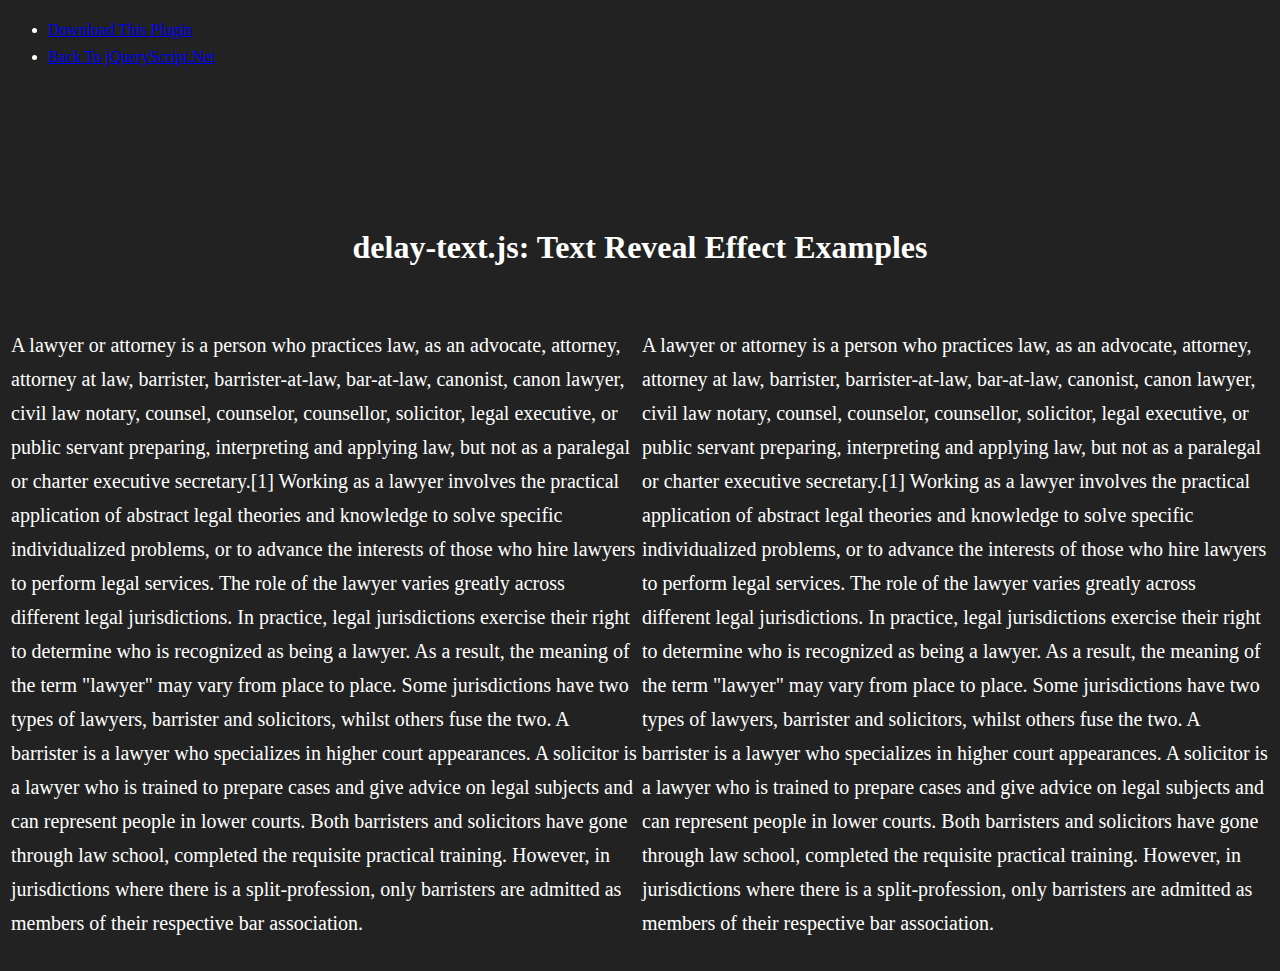
<file: reveal-delay/reveal-delay/index.html>
<!DOCTYPE html>
<html>
<head>
  <meta charset="utf-8">
  <meta name="viewport" content="width=device-width, initial-scale=1">
<link href="https://www.jqueryscript.net/css/jquerysctipttop.css" rel="stylesheet" type="text/css">

  <script
    src="https://code.jquery.com/jquery-3.4.1.slim.min.js"
    integrity="sha256-pasqAKBDmFT4eHoN2ndd6lN370kFiGUFyTiUHWhU7k8="
    crossorigin="anonymous"></script>

<script src="delay-text.js"></script>

  <title>delay-text.js: Text Reveal Effect Examples</title>
  <style>
    body { background-color: #222; color: #fff; line-height: 1.7; font-family: 'Roboto Condensed'; }
    p { font-size: 1.25rem; }
    h1 { margin: 150px auto 30px auto; text-align: center; }
  </style>
</head>

<body><div id="jquery-script-menu">
<div class="jquery-script-center">
<ul>
<li><a href="https://www.jqueryscript.net/text/reveal-delay.html">Download This Plugin</a></li>
<li><a href="https://www.jqueryscript.net/">Back To jQueryScript.Net</a></li>
</ul><div id="carbon-block"></div>
<div class="jquery-script-ads"><script type="text/javascript"><!--
google_ad_client = "ca-pub-2783044520727903";
/* jQuery_demo */
google_ad_slot = "2780937993";
google_ad_width = 728;
google_ad_height = 90;
//-->
</script>
<script type="text/javascript"
src="https://pagead2.googlesyndication.com/pagead/show_ads.js">
</script></div>
<div class="jquery-script-clear"></div>
</div>
</div>
<script>
try {
  fetch(new Request("https://pagead2.googlesyndication.com/pagead/js/adsbygoogle.js", { method: 'HEAD', mode: 'no-cors' })).then(function(response) {
    return true;
  }).catch(function(e) {
    var carbonScript = document.createElement("script");
    carbonScript.src = "//cdn.carbonads.com/carbon.js?serve=CK7DKKQU&placement=wwwjqueryscriptnet";
    carbonScript.id = "_carbonads_js";
    document.getElementById("carbon-block").appendChild(carbonScript);
  });
} catch (error) {
  console.log(error);
}
</script>
  <h1>delay-text.js: Text Reveal Effect Examples</h1>
  <table>
    <tr>
      <td>
        <p class="random">
          A lawyer or attorney is a person who practices law, as an advocate, attorney, attorney at law, barrister, barrister-at-law, bar-at-law, canonist, canon lawyer, civil law notary, counsel, counselor, counsellor, solicitor, legal executive, or public servant preparing, interpreting and applying law, but not as a paralegal or charter executive secretary.[1] Working as a lawyer involves the practical application of abstract legal theories and knowledge to solve specific individualized problems, or to advance the interests of those who hire lawyers to perform legal services. The role of the lawyer varies greatly across different legal jurisdictions.

          In practice, legal jurisdictions exercise their right to determine who is recognized as being a lawyer. As a result, the meaning of the term "lawyer" may vary from place to place. Some jurisdictions have two types of lawyers, barrister and solicitors, whilst others fuse the two. A barrister is a lawyer who specializes in higher court appearances. A solicitor is a lawyer who is trained to prepare cases and give advice on legal subjects and can represent people in lower courts. Both barristers and solicitors have gone through law school, completed the requisite practical training. However, in jurisdictions where there is a split-profession, only barristers are admitted as members of their respective bar association.
        </p>
      </td>

      <td>
        <p class="sequential">
          A lawyer or attorney is a person who practices law, as an advocate, attorney, attorney at law, barrister, barrister-at-law, bar-at-law, canonist, canon lawyer, civil law notary, counsel, counselor, counsellor, solicitor, legal executive, or public servant preparing, interpreting and applying law, but not as a paralegal or charter executive secretary.[1] Working as a lawyer involves the practical application of abstract legal theories and knowledge to solve specific individualized problems, or to advance the interests of those who hire lawyers to perform legal services. The role of the lawyer varies greatly across different legal jurisdictions.

          In practice, legal jurisdictions exercise their right to determine who is recognized as being a lawyer. As a result, the meaning of the term "lawyer" may vary from place to place. Some jurisdictions have two types of lawyers, barrister and solicitors, whilst others fuse the two. A barrister is a lawyer who specializes in higher court appearances. A solicitor is a lawyer who is trained to prepare cases and give advice on legal subjects and can represent people in lower courts. Both barristers and solicitors have gone through law school, completed the requisite practical training. However, in jurisdictions where there is a split-profession, only barristers are admitted as members of their respective bar association.
        </p>
      </td>
    </tr>
  </table>
  <script type="text/javascript">
    $('.random').delayText(
      {
        sequential: false,
        time:       5000
      }
    );

    $('.sequential').delayText(
      {
        sequential: true,
        time:       5000
      }
    );
  </script>
  <script type="text/javascript">

  var _gaq = _gaq || [];
  _gaq.push(['_setAccount', 'UA-36251023-1']);
  _gaq.push(['_setDomainName', 'jqueryscript.net']);
  _gaq.push(['_trackPageview']);

  (function() {
    var ga = document.createElement('script'); ga.type = 'text/javascript'; ga.async = true;
    ga.src = ('https:' == document.location.protocol ? 'https://ssl' : 'http://www') + '.google-analytics.com/ga.js';
    var s = document.getElementsByTagName('script')[0]; s.parentNode.insertBefore(ga, s);
  })();

</script>
</body>

</html>
</file>
